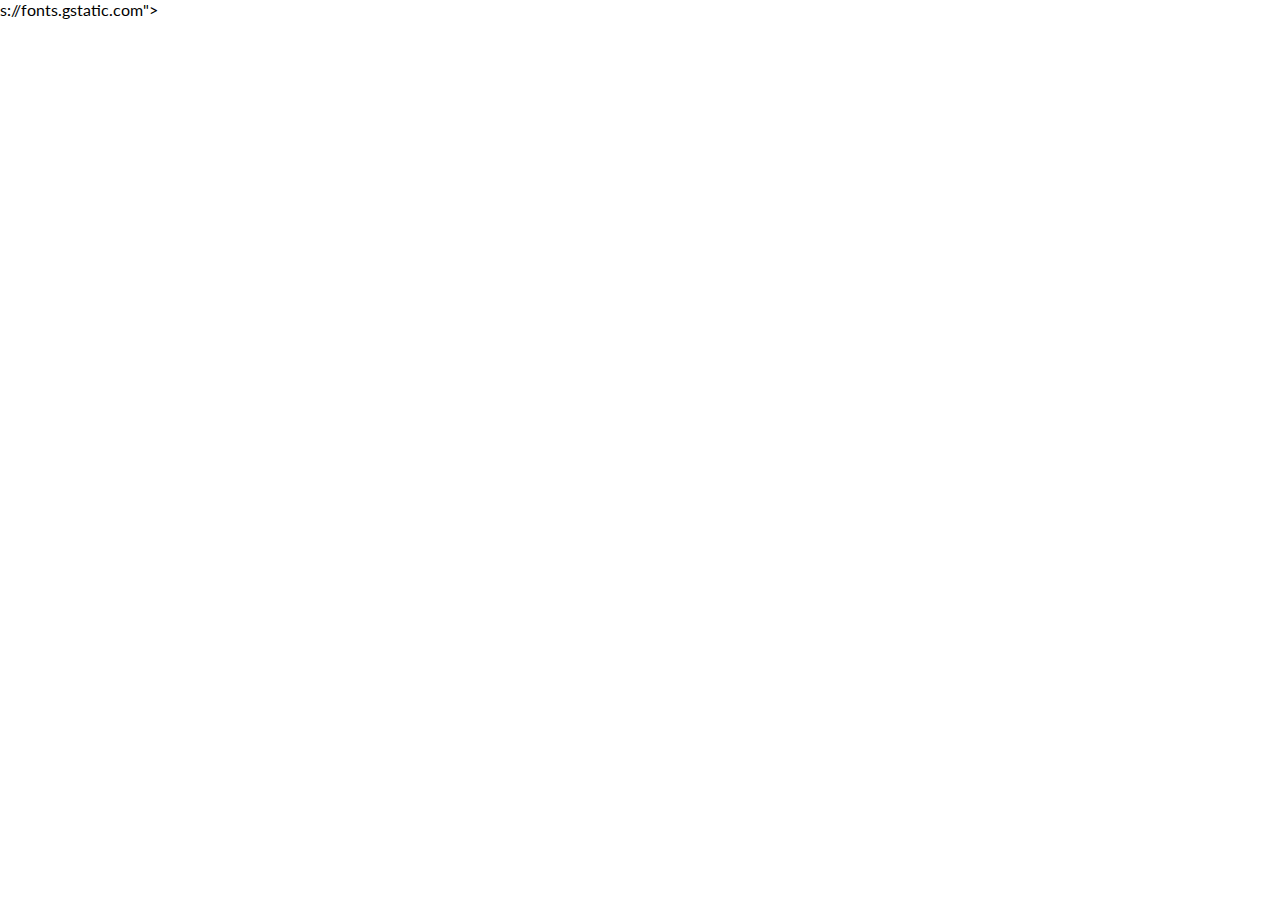
<file: m4-itacademy/index.html>
<!DOCTYPE html>
<html lang="en">
<head>
    <meta charset="UTF-8">
    <meta http-equiv="X-UA-Compatible" content="IE=edge">
    <meta name="viewport" content="width=device-width, initial-scale=1.0">
    <title>It Academy</title>
    
    <link rel="stylesheet" href="styles.css">
    <!-- font -->
    s://fonts.gstatic.com">
    <link href="https://fonts.googleapis.com/css2?family=Lato:ital,wght@0,100;0,300;0,400;0,700;0,900;1,100;1,300;1,400;1,700;1,900&display=swap" rel="stylesheet">
</head>

<body>

    <main>

        <div class="content blue">
            <div class="item">
                <h1>IT</h1>
            </div>
        </div>

        <div class="content aquamarine">
            <div class="item">
                <h1>A</h1>
            </div>
        </div>

        <div class="content purple">
            <div class="item ">
                <h1>CA</h1>
            </div>
        </div>

        <div class="content yellow">
            <div class="item ">
                <h1>DE</h1>
            </div>
        </div>

        <div class="content coral">
            <div class="item ">
                <h1>MY &hearts;</h1>
            </div>
        </div>



    </main>
    
</body>
</html>
</file>
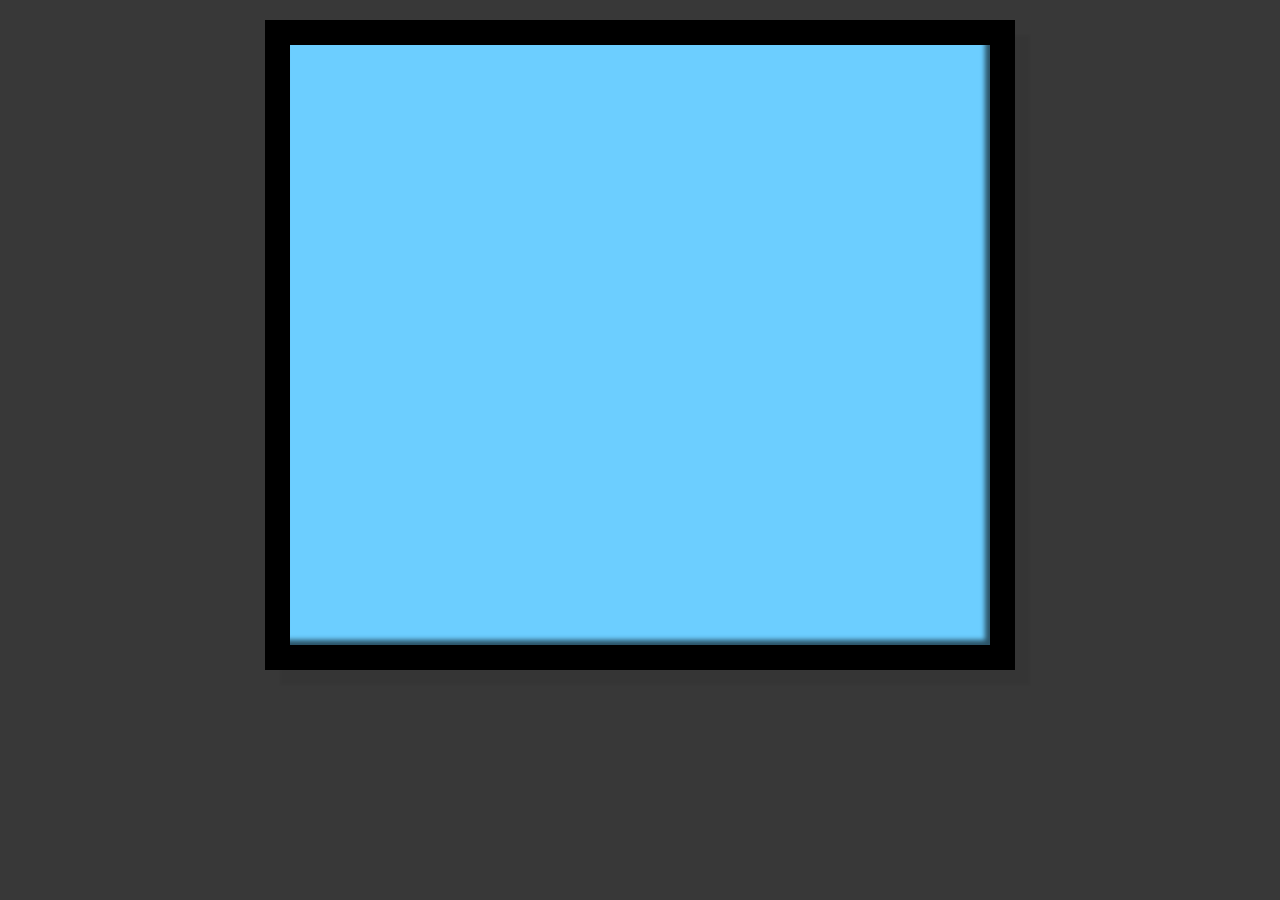
<file: m4-pelota/index.html>
<!DOCTYPE html>
<html lang="en">
<head>
    <meta charset="UTF-8">
    <meta http-equiv="X-UA-Compatible" content="IE=edge">
    <meta name="viewport" content="width=device-width, initial-scale=1.0">
    <title>mipelota</title>
    <link rel="stylesheet" href="styles.css">
</head>

<body>

    <div class="space">
        <div class="ball"></div>
    </div>
    
</body>
</html>
</file>
<file: m4-itacademy/styles.css>
*{
    margin:0;
    padding:0;
    box-sizing: border-box;
}

body{
    font-family: 'Lato', sans-serif;
}


/*Biblioteca de colores para aplicarlos a los divs con clases*/
.blue { background-color: #244f75;}
.aquamarine { background-color: #60bfbf;}
.purple { background-color: #8C4B7E;}
.yellow { background-color: #F8BB44;}
.coral { background-color: #F24B4B;}


/*Propiedad display block al h1 para disponer de todo el ancho del div, de lo contrario el texto tendrá dificultad para crecer según vw*/
h1 {
    display: block;
    width: 100%;
    text-align: center;
    color:white;
    font-weight: 300;
    font-size: 3.5vw;
    text-transform: uppercase;
}


/*Utilizo grid para colocar los elementos en columnas*/
main {
    height: 100vh;
    display: grid;
    grid-gap: 5px;
    grid-template-columns: repeat(5, 1fr);
    padding: 8px 0;
    overflow: hidden;
}


/*Para centrar los elementos del interior de los items utilizo flex*/
main > * {
    background-color: goldenrod;
    display: flex;
    justify-content: center;
    align-items: center;
    width: 100%;
    height: 100%;
    position: relative;
    overflow: hidden;

}


/*Creo un before con content vacio para darle las propiedades a la linea transparente sobre el div*/
.item:before {
    content: '';
    height: 100%;
    width: 100%;
    background-color: white;
    position:absolute;
    top:0;
    left:0;
    opacity: 0.05;
    /*Inclino la linea*/
    transform: skew(30deg);
    /*Creo una transición para que al quitar el cursor de la zona también haya animación*/
    transition: all 200ms ease-in;

}

.item:hover::before{
    transform: skew(0deg) scaleX(2);
}



/*ANIMACIONES ENTRADA*/


/* 1 from left */

.content:nth-child(1){
    /*Duration -> easy-out no acaba lo suficientemente lento así que le asigno easy-out exponencial, */
    transform: translate3d(-20vw, 0, 0);
    animation: left 800ms cubic-bezier(.19,1,.22,1) forwards;
}

@keyframes left {
    from{ transform: translate3d(-20vw, 0, 0);}
    to{transform: translateX(0px);}
}


/* 2 from bottom */

.content:nth-child(2){
    transform: translate3d(100vw,0,0);
    animation: bottom 1s cubic-bezier(.19,1,.22,1) forwards;
    
}

@keyframes bottom {
    from{ transform: translate3d(0, 100vw, 0);}
    to{transform: translate3d(0, 0 ,0);}
}


/* 3 from top */

.content:nth-child(3){
    transform: translate3d(0, -100vw, 0);
    animation: top 1s cubic-bezier(.19,1,.22,1) forwards;
    
}

@keyframes top {
    from{ transform: translate3d(0, -100vw, 0);}
    to{transform: translate3d(0, 0, 0);}
}


/* 4 from bottom */

.content:nth-child(4){
    transform: translate3d(0, -100vw, 0);
    /*Vuelvo a utilizar la animación bottom pero con 200ms de retraso*/
    animation: bottom 1s cubic-bezier(.19,1,.22,1) 200ms forwards;
    
}


/* 4 from right */

.content:nth-child(5){
    /* repito la animación left pero con translate en positivo*/
    transform: translate3d(20vw, 0, 0);
    animation: right 800ms cubic-bezier(.19,1,.22,1) 500ms forwards;
}

@keyframes right {
    from{ transform: translate3d(20vw, 0, 0);}
    to{transform: translate3d(0, 0, 0);}
}
</file>
<file: m4-pelota/styles.css>
*{
    margin: 0;
    padding: 0;
}

body{
    background-color:rgb(56, 56, 56);
}

.space {
    overflow: hidden;
    width: 700px;
    height: 600px;
    background-color:#6cceff;
    margin: 20px auto;
    box-shadow: inset -5px -5px 5px rgba(0,0,0,.6), 15px 15px 2px rgba(0,0,0,.04);
    border: 25px solid black;

}

.ball{
    position:relative;
    width: 100px;
    height: 100px;
    border-radius: 50%;
    background: linear-gradient(rgb(207, 90, 149), rgb(194, 76, 194) 70%);
    top:600px;

    animation: Yaxis 1s 0.5s infinite alternate ease-in, Xasis 3.5s 0.4s infinite alternate linear; 
    /* mas tiempo en Xaxis mas botes */
    
}

@keyframes Yaxis {
    /* Hay que exagerar la altura, la animación vertical la suaviza */
    0% {transform: scale(1,1) translateY(-550px);}
    90% {transform: scale(0.98,1.04) translateY(-200px);}
    100% {transform: scale(1.2, 1) translateY(-90px);}
}

/*La animación en X va de extremo a extremo*/
@keyframes Xasis {
    0% {left: -10px;}
    100% {
        left: 600px;
    }
}
</file>
